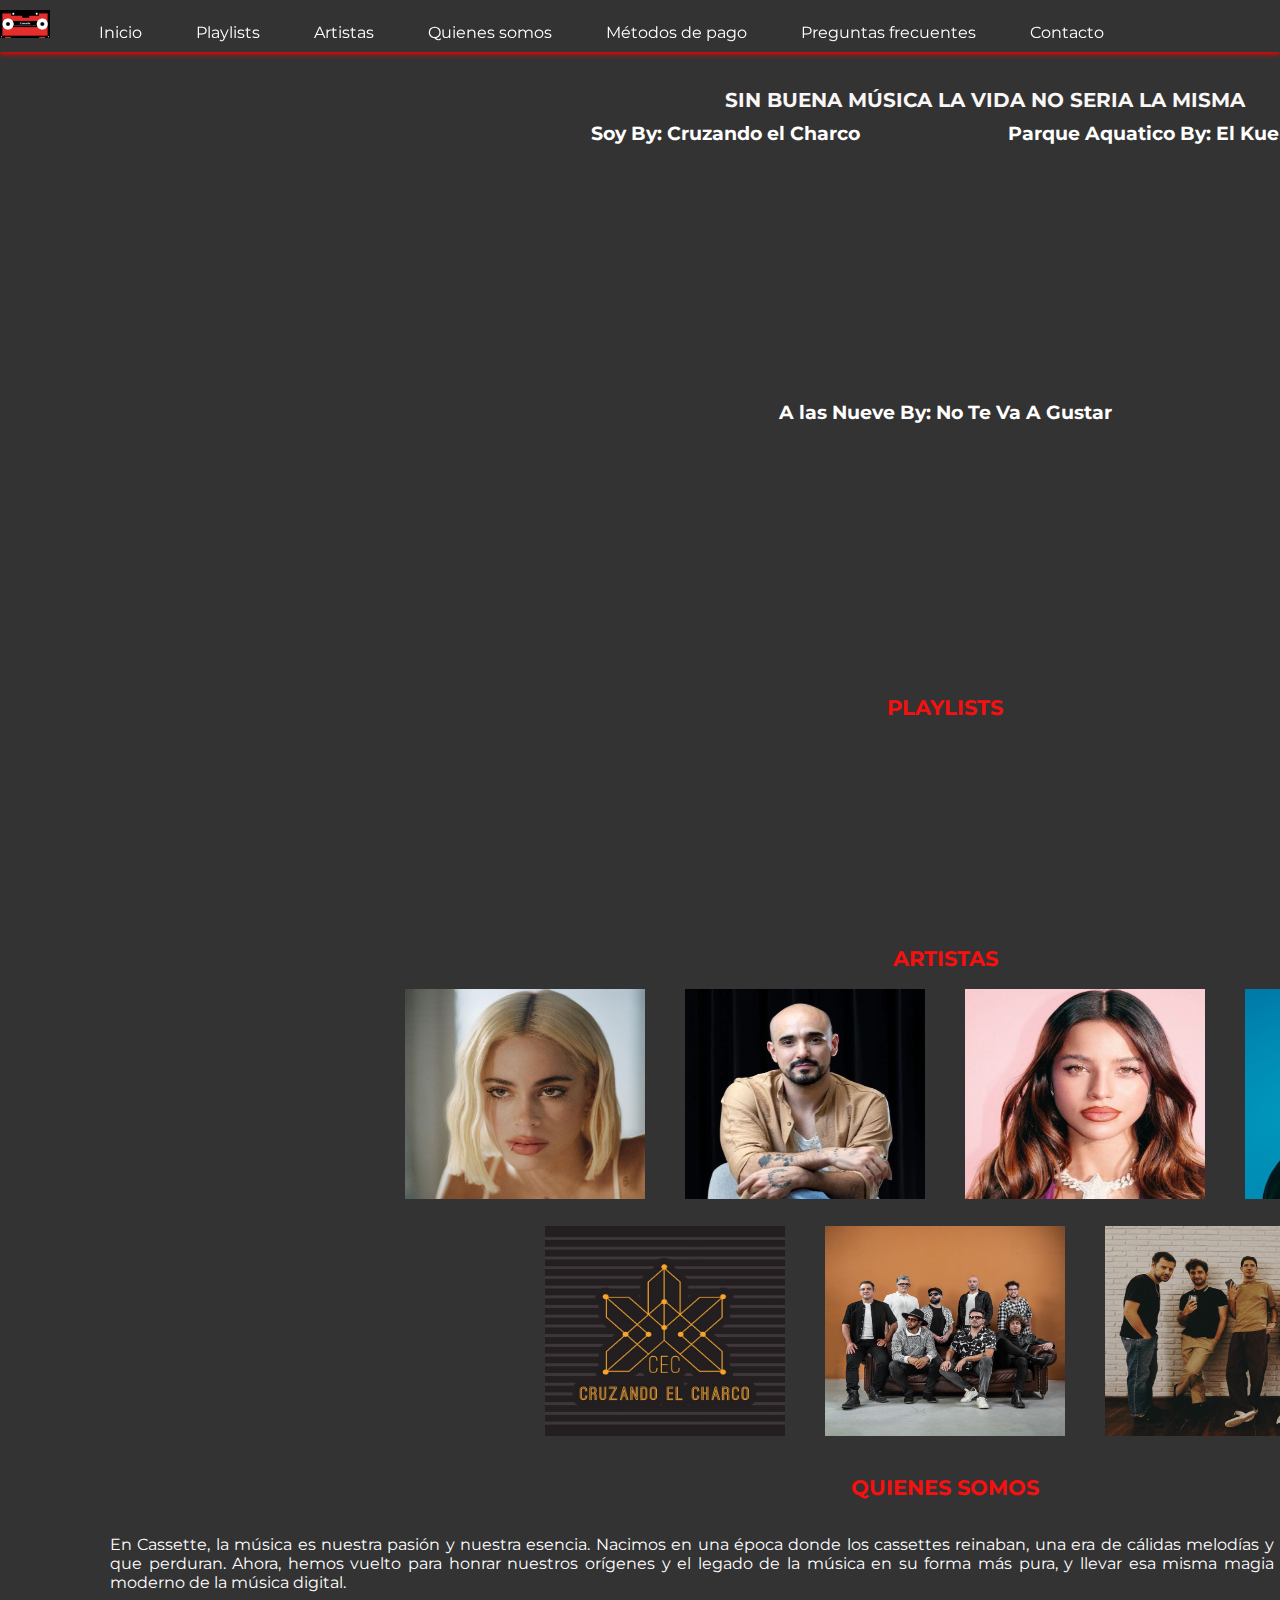
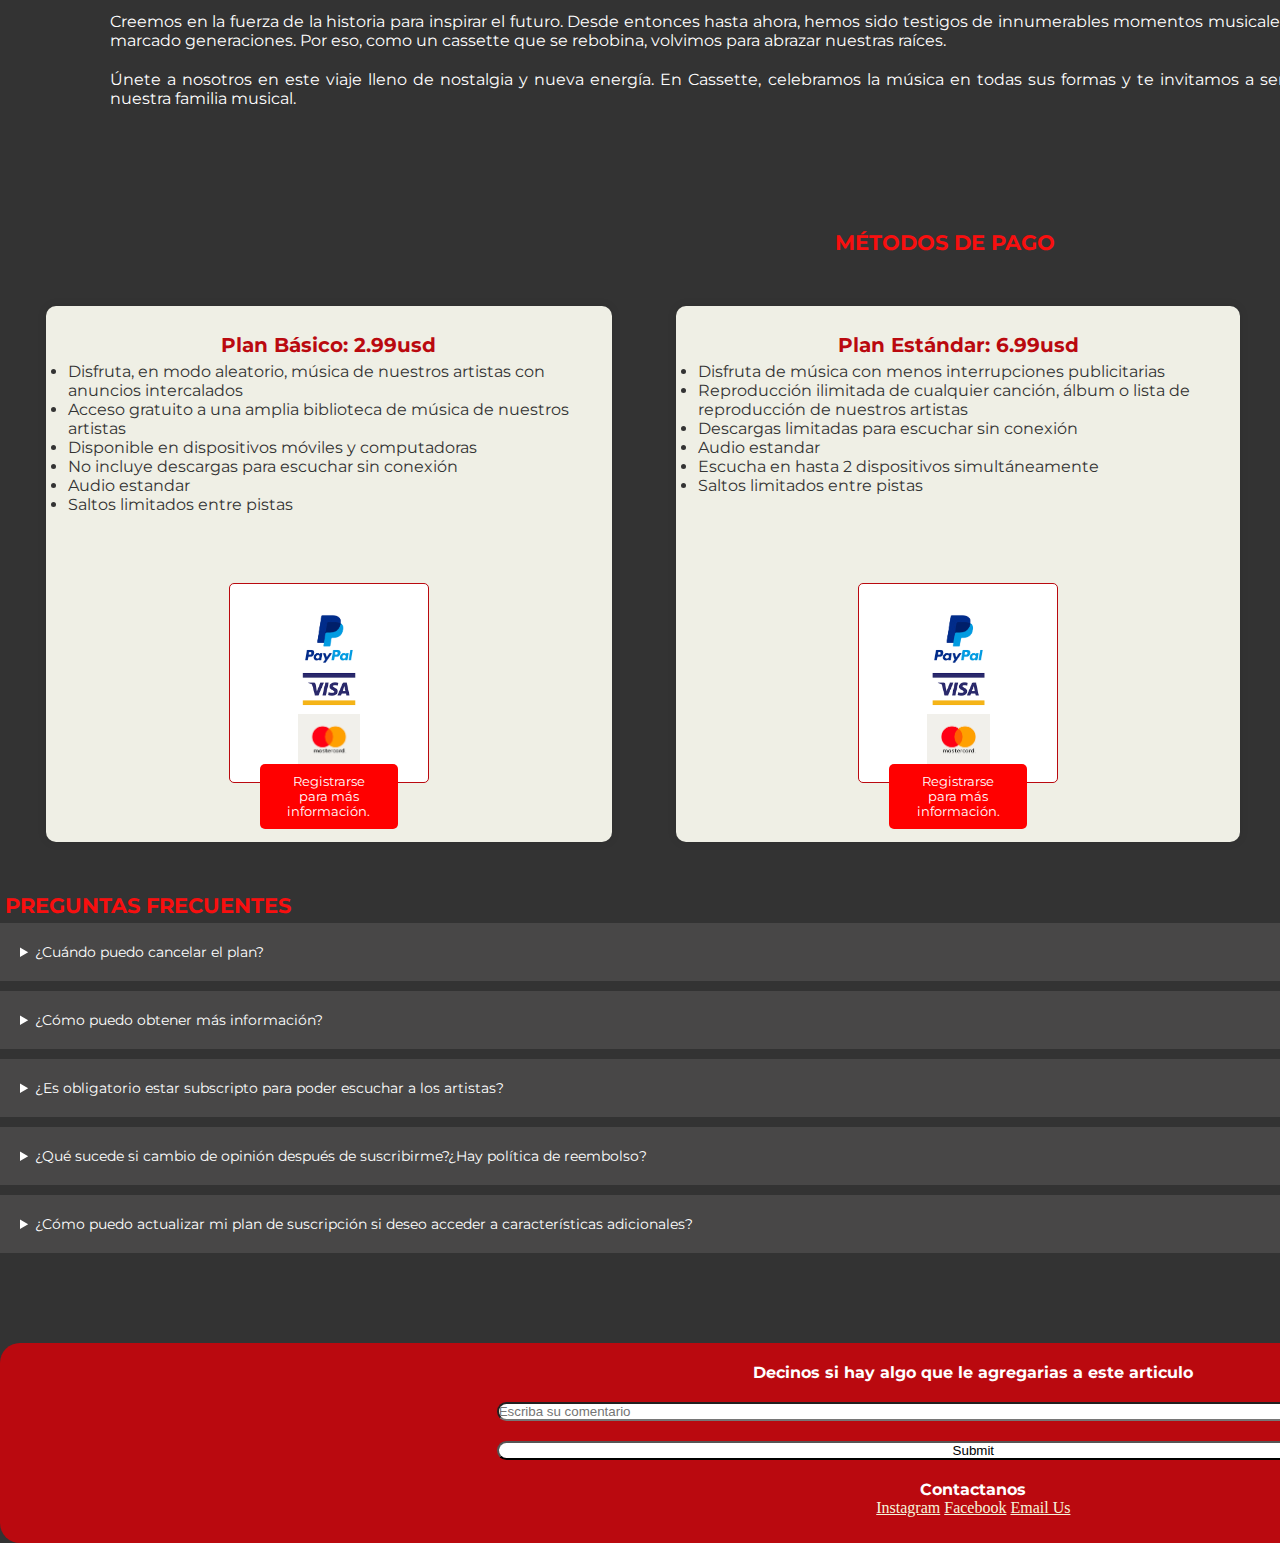
<file: index.html>
<!DOCTYPE html>
<html lang="en">

<head>
  <meta charset="UTF-8">
  <meta name="viewport" content="width=device-width, initial-scale=1.0">
  <title class="textHeaderFooter">Cassette</title>
  <link rel="icon" href="imagenes/logonuevo.ico">
  <link rel="stylesheet" href="styles.css" type="text/css">
  <link rel="JavaScript" href="../JavaScript/site.js">
  <link rel="preconnect" href="https://fonts.googleapis.com">
  <link rel="preconnect" href="https://fonts.gstatic.com" crossorigin>
  <link
    href="https://fonts.googleapis.com/css2?family=Montserrat:ital,wght@0,100..900;1,100..900&family=Oswald&display=swap"
    rel="stylesheet">
</head>

<body>
  <!--menu-->
  <div class="Cassette">Cassette</div>
  </div>
  <nav id="dropdownMenu">
    <div class="menu-title"><h3>MENÚ</h3></div>
    <ul>
      <li><img src="imagenes/logonuevo.png" alt="Logo" class="logo"></li>
      <li><a href="#tabla">Inicio</a></li>
      <li><a href="#playlist">Playlists</a></li>
      <li><a href="#artistas">Artistas</a></li>
      <li><a href="#quien">Quienes somos</a></li>
      <li><a href="#metodos">Métodos de pago</a></li>
      <li><a href="#preguntas">Preguntas frecuentes</a></li>
      <li><a href="#contacto">Contacto</a></li>
    </ul>
  </nav>
  <!--videos de nuestros artistas-->
  <h2 class="centrado" class="textHeaderFooter">Sin buena música la vida no seria la misma</h2>
  <table id="tabla">
    <tr>
      <td>
        <h3 class="vids">Soy By: Cruzando el Charco</h3></a> <iframe width="420" height="236"
          src="https://www.youtube.com/embed/VjQytZX_7mg?si=kldKwu5bFkBGVlWt" title="YouTube video player"
          frameborder="0"
          allow="accelerometer; autoplay; clipboard-write; encrypted-media; gyroscope; picture-in-picture; web-share"
          referrerpolicy="strict-origin-when-cross-origin" allowfullscreen></iframe>
      </td>
      <td>
        <h3 class="vids">Parque Aquatico By: El Kuelgue</h3><iframe width="420" height="236"
          src="https://www.youtube.com/embed/Ffkl2rOQEMg?si=nNrWjF1GxGpRr9en" title="YouTube video player"
          frameborder="0"
          allow="accelerometer; autoplay; clipboard-write; encrypted-media; gyroscope; picture-in-picture; web-share"
          referrerpolicy="strict-origin-when-cross-origin" allowfullscreen></iframe>
      </td>
    </tr>
    <tr>
      <td colapsan="2">
        <h3 class="vids">A las Nueve By: No Te Va A Gustar</h3></a><iframe width="420" height="236"
          src="https://www.youtube.com/embed/30oa0b2mdUo?si=KHuQVnwCvLhleP25" title="YouTube video player"
          frameborder="0"
          allow="accelerometer; autoplay; clipboard-write; encrypted-media; gyroscope; picture-in-picture; web-share"
          referrerpolicy="strict-origin-when-cross-origin" allowfullscreen></iframe>
      </td>

    </tr>

  </table>
  <!--playlist insertadas desde spotify. codigo ya realizado-->
  <div class="item" id="playlist">
    <h5>PLAYLISTS</h5>
    <p>
      <iframe style="border-radius:12px"
        src="https://open.spotify.com/embed/playlist/37i9dQZEVXbMMy2roB9myp?utm_source=generator" width="30%"
        height="152" frameBorder="0" allowfullscreen=""
        allow="autoplay; clipboard-write; encrypted-media; fullscreen; picture-in-picture" loading="lazy"></iframe>
      <iframe style="border-radius:12px"
        src="https://open.spotify.com/embed/playlist/37i9dQZF1DWSo7PX7dbgH8?utm_source=generator" width="30%"
        height="152" frameBorder="0" allowfullscreen=""
        allow="autoplay; clipboard-write; encrypted-media; fullscreen; picture-in-picture" loading="lazy"></iframe>
      <iframe style="border-radius:12px"
        src="https://open.spotify.com/embed/playlist/37i9dQZEVXbMDoHDwVN2tF?utm_source=generator" width="30%"
        height="152" frameBorder="0" allowfullscreen=""
        allow="autoplay; clipboard-write; encrypted-media; fullscreen; picture-in-picture" loading="lazy"></iframe>
    <p>

  </div>
  <!--imagenes de nuestros artistas con links que te rediregen a sus perfiles en spotify-->
  <div class="item" id="artistas">
    <h5>ARTISTAS</h5>
    <div class="artista" id="artistas">
      <a href="https://open.spotify.com/artist/7vXDAI8JwjW531ouMGbfcp?si=qNoLtBR5SFC9aubhyqgPmA" target="_BLANK">
        <div class="artista" id="artistas">
          <p><img src="imagenes/tini.jpg" alt="art1" class="art1"></p>
        </div>
      </a>
      <a href="https://open.spotify.com/artist/6HTUcOExehqydqa7C3usAa?si=GIKx60sdS1CrrEFDLdqOxw" target="_BLANK">
        <div class="artista" id="artistas">
          <p><img src="imagenes/abel.jpg" alt="art2" class="art2"></p>
        </div>
      </a>
      <a href="https://open.spotify.com/artist/0AqlFI0tz2DsEoJlKSIiT9?si=rThH5teXTyeLtEHaXtwsVQ" target="_BLANK">
        <div class="artista" id="artistas">
          <p><img src="imagenes/emilia.jpg" alt="art3" class="art3"></p>
        </div>
      </a>
      <a href="https://open.spotify.com/artist/4kcQWQDK0u9AftVSpdrAgk?si=cTIxjk-RRgSefbb5B5_ANA" target="_BLANK">
        <div class="artista" id="artistas">
          <p><img src="imagenes/luckra.jpeg" alt="art4" class="art4"></p>
        </div>
      </a>
    </div>

    <div class="artista" id="artistas">
      <a href="https://open.spotify.com/artist/4STEdt6oH8RopaxpfWrO5Z?si=kkq9x4UNSC-GQtYoWAJqzQ" target="_BLANK">
        <div class="artista" id="artistas">
          <p><img src="imagenes/cruzandoelcharco.jpg" alt="art1" class="art1"></p>
        </div>
      </a>
      <a href="https://open.spotify.com/artist/4ZDoy7AWNgQVmX7T0u0B1j?si=UZVuLqpkQyG_L-zXEvAWWw" target="_BLANK">
        <div class="artista" id="artistas">
          <p><img src="imagenes/ntvag.jpg" alt="art2" class="art2"></p>
        </div>
      </a>
      <a href="https://open.spotify.com/artist/6jRUKVZllu1wtgXHbqvUmT?si=0ySex5kpTLmNUl0TzOJ4YA" target="_BLANK">
        <div class="artista" id="artistas">
          <p><img src="imagenes/kuelgue.jpg" alt="art3" class="art3"></p>
        </div>
      </a>
    </div>
  </div>
  <!--informacion de quienes somos. Logo-->
  <div class="item" id="quien">
    <h5>QUIENES SOMOS</h5>
    <div class="im" id="quien">
      <div class="textos">
        <p>
          En Cassette, la música es nuestra pasión y nuestra esencia. Nacimos en una época donde los cassettes reinaban,
          una era de cálidas melodías y recuerdos que perduran. Ahora, hemos vuelto para honrar nuestros orígenes y el
          legado de la música en su forma más pura, y llevar esa misma magia al mundo moderno de la música digital.
        </p>
        <p>
          Creemos en la fuerza de la historia para inspirar el futuro. Desde entonces hasta ahora, hemos sido testigos
          de innumerables momentos musicales que han marcado generaciones. Por eso, como un cassette que se rebobina,
          volvimos para abrazar nuestras raíces.
        </p>
        <p>
          Únete a nosotros en este viaje lleno de nostalgia y nueva energía. En Cassette, celebramos la música en todas
          sus formas y te invitamos a ser parte de nuestra familia musical.
        </p>
      </div>
      <img src="imagenes/logonuevo.png" alt="img" class="img">
    </div>
  </div>

  <!--metodos de pagos para los distintos planes y registrarse para mas info-->
  <div class="item" id="metodos">
    <h5>MÉTODOS DE PAGO</h5>

    <table>
      <tr class="tablaMetodos">
        <td>
          <div class="caja">
            <h2 class="planes"> Plan Básico: 2.99usd</h2>
            <ul class="ulMetodos">
              <li>Disfruta, en modo aleatorio, música de nuestros artistas con anuncios intercalados</li>
              <li>Acceso gratuito a una amplia biblioteca de música de nuestros artistas</li>
              <li>Disponible en dispositivos móviles y computadoras</li>
              <li>No incluye descargas para escuchar sin conexión</li>
              <li>Audio estandar</li>
              <li>Saltos limitados entre pistas</li>
            </ul>
            <div class="metodo-pago">
              <a href="https://www.paypal.com" target="_BLANK">
                <img src="imagenes/paypal.png" alt="PayPal">
              </a>
              <a href="https://www.visa.com" target="_BLANK">
                <img src="imagenes/visa.png" alt="Visa">
              </a>
              <a href="https://www.mastercard.com" target="_BLANK">
                <img src="imagenes/mastercard.png" alt="Mastercard">
              </a>
              <a href="signUp.html" class="boton-registro">Registrarse para más información.</a>
            </div>
          </div>
        </td>
        <td class="tablaMetodos">
          <div class="caja">
            <h2 class="planes">Plan Estándar: 6.99usd</h2>
            <ul class="ulMetodos">
              <li>Disfruta de música con menos interrupciones publicitarias</li>
              <li>Reproducción ilimitada de cualquier canción, álbum o lista de reproducción de nuestros artistas</li>
              <li>Descargas limitadas para escuchar sin conexión</li>
              <li>Audio estandar</li>
              <li>Escucha en hasta 2 dispositivos simultáneamente</li>
              <li>Saltos limitados entre pistas</li>
            </ul>
            <div class="metodo-pago">
              <a href="https://www.paypal.com" target="_BLANK">
                <img src="imagenes/paypal.png" alt="PayPal">
              </a>
              <a href="https://www.visa.com" target="_BLANK">
                <img src="imagenes/visa.png" alt="Visa">
              </a>
              <a href="https://www.mastercard.com" target="_BLANK">
                <img src="imagenes/mastercard.png" alt="Mastercard">
              </a>
              <a href="signUp.html" class="boton-registro">Registrarse para más información.</a>
            </div>
          </div>
        </td>
        <td class="tablaMetodos">
          <div class="caja">
            <h2 class="planes">Plan Premium: $10.99usd</h2>
            <ul class="ulMetodos">
              <li>Música de nuestros artistas sin anuncios</li>
              <li>Reproducción ilimitada de cualquier canción, álbum o listas de reproducción</li>
              <li>Descargas ilimitidas de contenido sin conexión</li>
              <li>Audio de alta calidad</li>
              <li>Escucha en una cantidad ilimitada de dispositivos simultáneamente</li>
              <li>Saltos ilimitados entre pistass</li>
            </ul>
            <div class="metodo-pago">
              <a href="https://www.paypal.com" target="_BLANK">
                <img src="imagenes/paypal.png" alt="PayPal">
              </a>
              <a href="https://www.visa.com" target="_BLANK">
                <img src="imagenes/visa.png" alt="Visa">
              </a>
              <a href="https://www.mastercard.com" target="_BLANK">
                <img src="imagenes/mastercard.png" alt="Mastercard">
              </a>
              <a href="signUp.html" class="boton-registro">Registrarse para más información.</a>
            </div>
          </div>
        </td>
      </tr>
    </table>
  </div>
  <!--preguntas que un cliente se puede llegar a hacer acerca de nuestros servicios-->
  <div id="preguntas">
    <h5>PREGUNTAS FRECUENTES</h5>
    <section>
      <details>
        <summary> ¿Cuándo puedo cancelar el plan? </summary>
        <P> Con nuestro plan, te ofrecemos un mes de prueba gratuito. Durante este período, puedes explorar todas las
          características y beneficios de nuestra suscripción. Si decides que no es lo que necesitas, puedes cancelar el
          pago en cualquier momento. Para asegurarte de no ser cobrado, simplemente cancela una semana antes de que
          finalice tu período de prueba. Queremos que tengas la mejor experiencia posible, por lo que estamos aquí para
          ayudarte en cada paso del proceso.
        </P>
      </details>
      <details>
        <summary> ¿Cómo puedo obtener más información? </summary>
        <P> Visita nuestra página principal y navega por las secciones disponibles. Allí encontrarás información sobre
          nuestros productos o servicios, así como detalles sobre precios, características y beneficios.
          Revisa nuestra sección de preguntas frecuentes. Allí podrás encontrar respuestas a muchas consultas comunes,
          incluyendo información sobre métodos de pago aceptados, políticas de cancelación, y más.
          Si tienes preguntas adicionales o necesitas información más detallada, no dudes en ponerte en contacto con
          nuestro equipo de atención al cliente
        </P>
      </details>
      <details>
        <summary> ¿Es obligatorio estar subscripto para poder escuchar a los artistas? </summary>
        <P> No necesariamente. Dependiendo de la plataforma o servicio en cuestión, puede que no sea obligatorio estar
          suscrito para escuchar a los artistas. Muchos servicios de música ofrecen opciones gratuitas que permiten
          acceder a cierto contenido sin necesidad de una suscripción, aunque a menudo con limitaciones como anuncios
          publicitarios o un acceso más limitado a ciertas funciones. Sin embargo, para acceder a características
          premium, como reproducción sin anuncios, descargas offline o acceso a todo el catálogo de música, es posible
          que se requiera una suscripción paga.
        </P>
      </details>
      <details>
        <summary> ¿Qué sucede si cambio de opinión después de suscribirme?¿Hay política de reembolso? </summary>
        <P> En nuestro servicio, ofrecemos un período de garantía de satisfacción durante el cual puedes cancelar tu
          suscripción y solicitar un reembolso completo si cambias de opinión después de suscribirte. Este período de
          garantía puede variar según la oferta específica y las regulaciones locales, así que te recomendamos revisar
          nuestros términos y condiciones o contactar a nuestro equipo de soporte si necesitas más información sobre
          cómo proceder.
        </P>
      </details>
      <details>
        <summary> ¿Cómo puedo actualizar mi plan de suscripción si deseo acceder a características adicionales?
        </summary>
        <P> Para acceder a características adicionales y actualizar tu plan de suscripción, actualmente necesitarías
          cancelar tu suscripción actual y luego volver a suscribirte al nuevo plan deseado.
        </P>
      </details>

    </section>
  </div>
</body>

<footer>
  <!--reseñas de los clientes y nnuestras redes sociales-->
  <h4>Decinos si hay algo que le agregarias a este articulo</h4>
  <form class="formFooter" id="contacto">
    <input type="text" name="comentarios" class="boxFooter" class="textFooter" placeholder="Escriba su comentario"
      required>
    <input class="boxFooter" class="submitFooter" type="submit">
  </form>
  <div class="social">
    <h4>Contactanos</h4>
    <a href="https://www.instagram.com/cassette_discografica" target="_BLANK">Instagram</a>
    <a href="https://www.facebook.com/profile.php?id=61559435891001" target="_BLANK">Facebook</a>
    <a href="mailto:lucasrodriguezrichard@gmail.com" target="_blank" title="If the link doesn't work, please copy the email address and paste it into your email client.">Email Us</a>
  </div>



</footer>

</html>
</file>
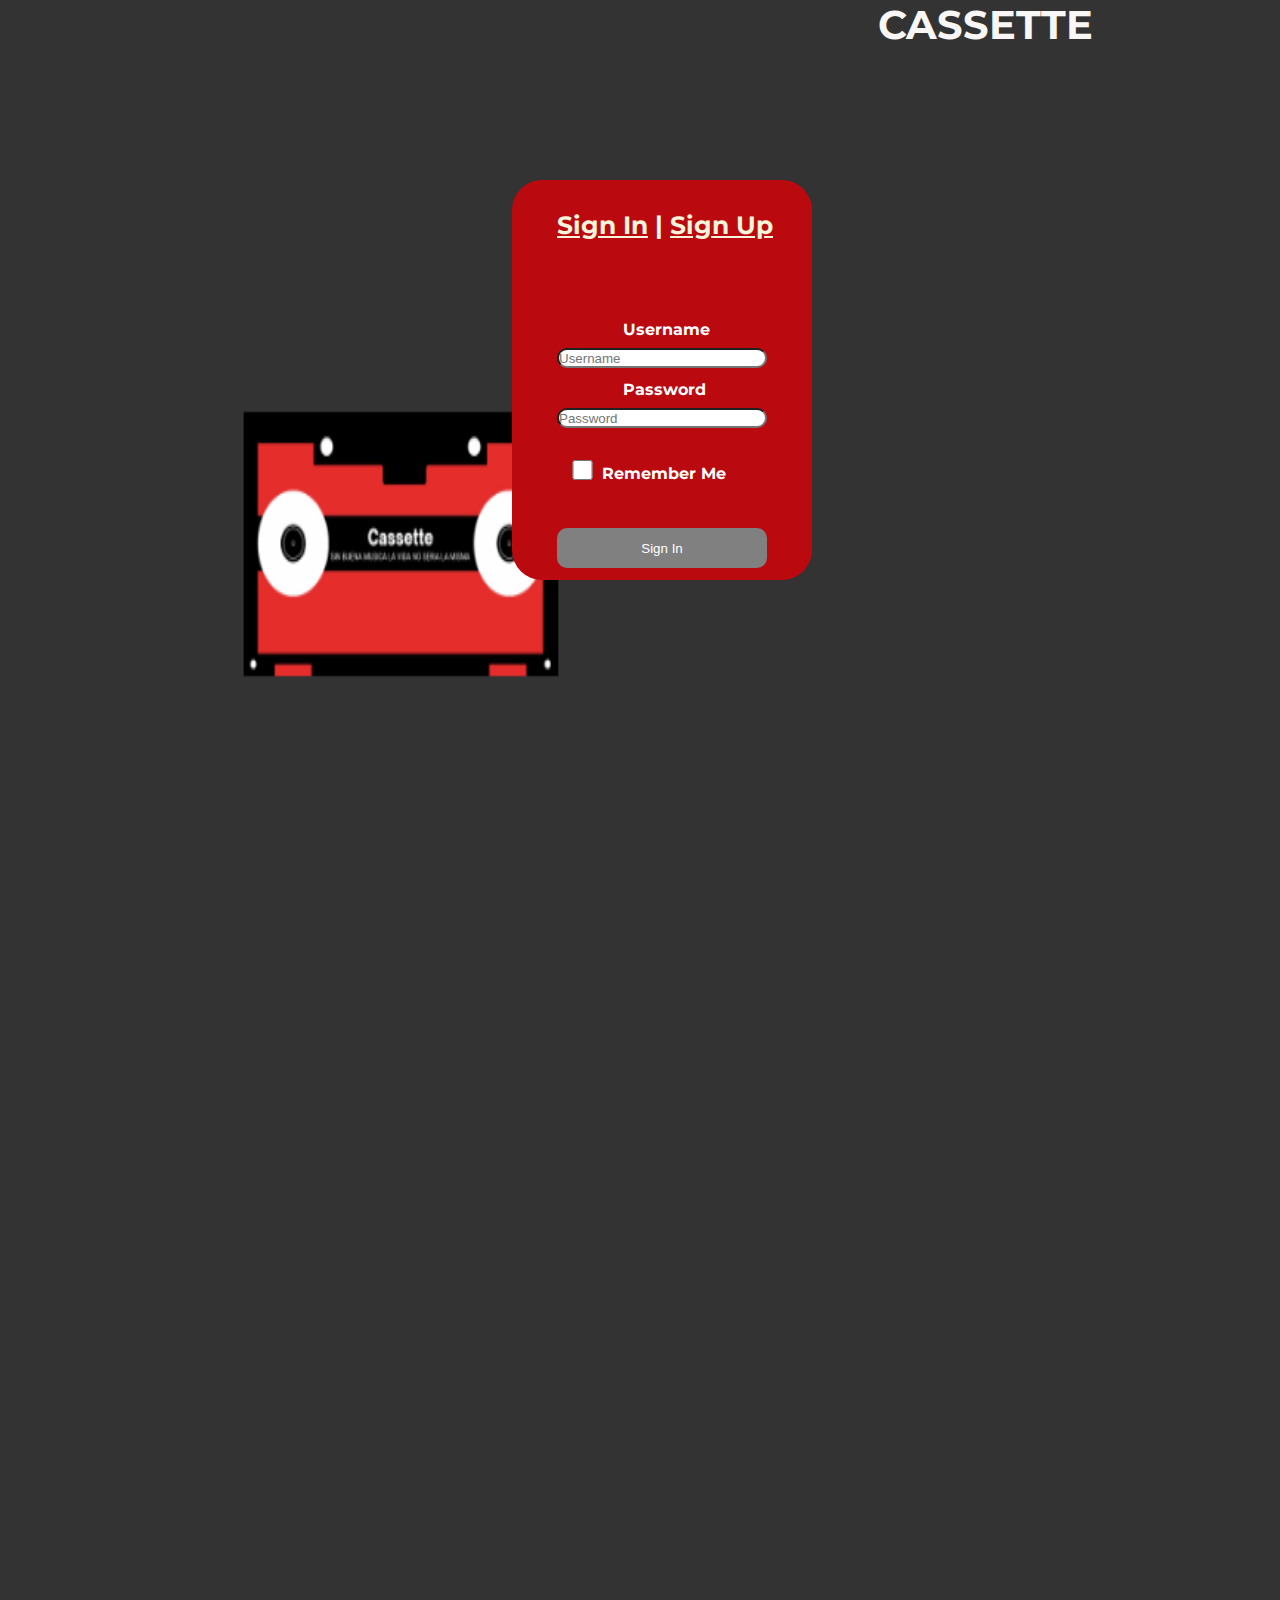
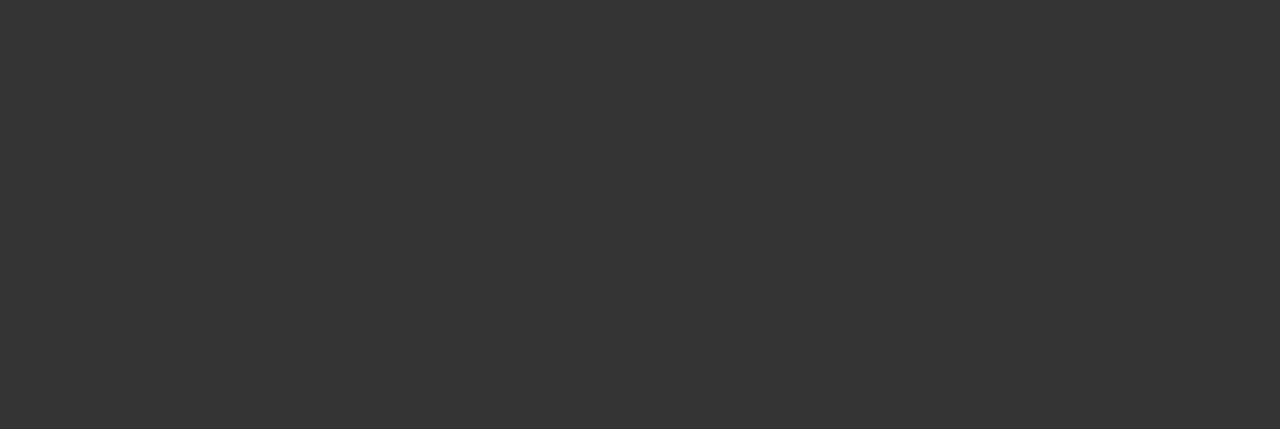
<file: signIn.html>
<!DOCTYPE html>
<html lang="en">

<head>
    <meta charset="UTF-8">
    <meta name="viewport" content="width=device-width, initial-scale=1.0">
    <title>Cassette</title>
    <link rel="icon" href="imagenes/logonuevo.ico">
    <link rel="stylesheet" href="styles.css" type="text/css">
    <link rel="preconnect" href="https://fonts.googleapis.com">
    <link rel="preconnect" href="https://fonts.gstatic.com" crossorigin>
    <link href="https://fonts.googleapis.com/css2?family=Montserrat:ital,wght@0,100..900;1,100..900&family=Oswald&display=swap" rel="stylesheet">
    <script type="text/javascript" src="script.js"></script>
    <h1 class="centrado">Cassette</h1>
</head>

<body>

    <!--caja para iniciar sesion o registrarse-->
    <form class="formulario" onsubmit="verifySignInValues(event)">

        <h2 id="textSignInUp"><a href="signIn.html">Sign In</a> | <a href="signUp.html">Sign Up</a></h2>
        <ul>
            <h4 id="textUsername">Username</h4>
            <input id="username" class="boxes" type="text" required name="Username" placeholder="Username">
            <h4 id="textPassword">Password</h4>
            <input id="password" class="boxes" type="password" required name="Contraseña" placeholder="Password">
            <h4 id="rememberMe">Remember Me</h4>
            <input id="boxRememberMe" class="boxes" type="checkbox">
            <button class="boxes" id="submit">Sign In</button>

        </ul>
    </form>

    <!-- Elemento canvas para la animación -->
    <canvas id="animationCanvas"></canvas>

    <!-- Script para la animación de rebote -->
    <script src="animation.js"></script>

</body>

</html>
</file>
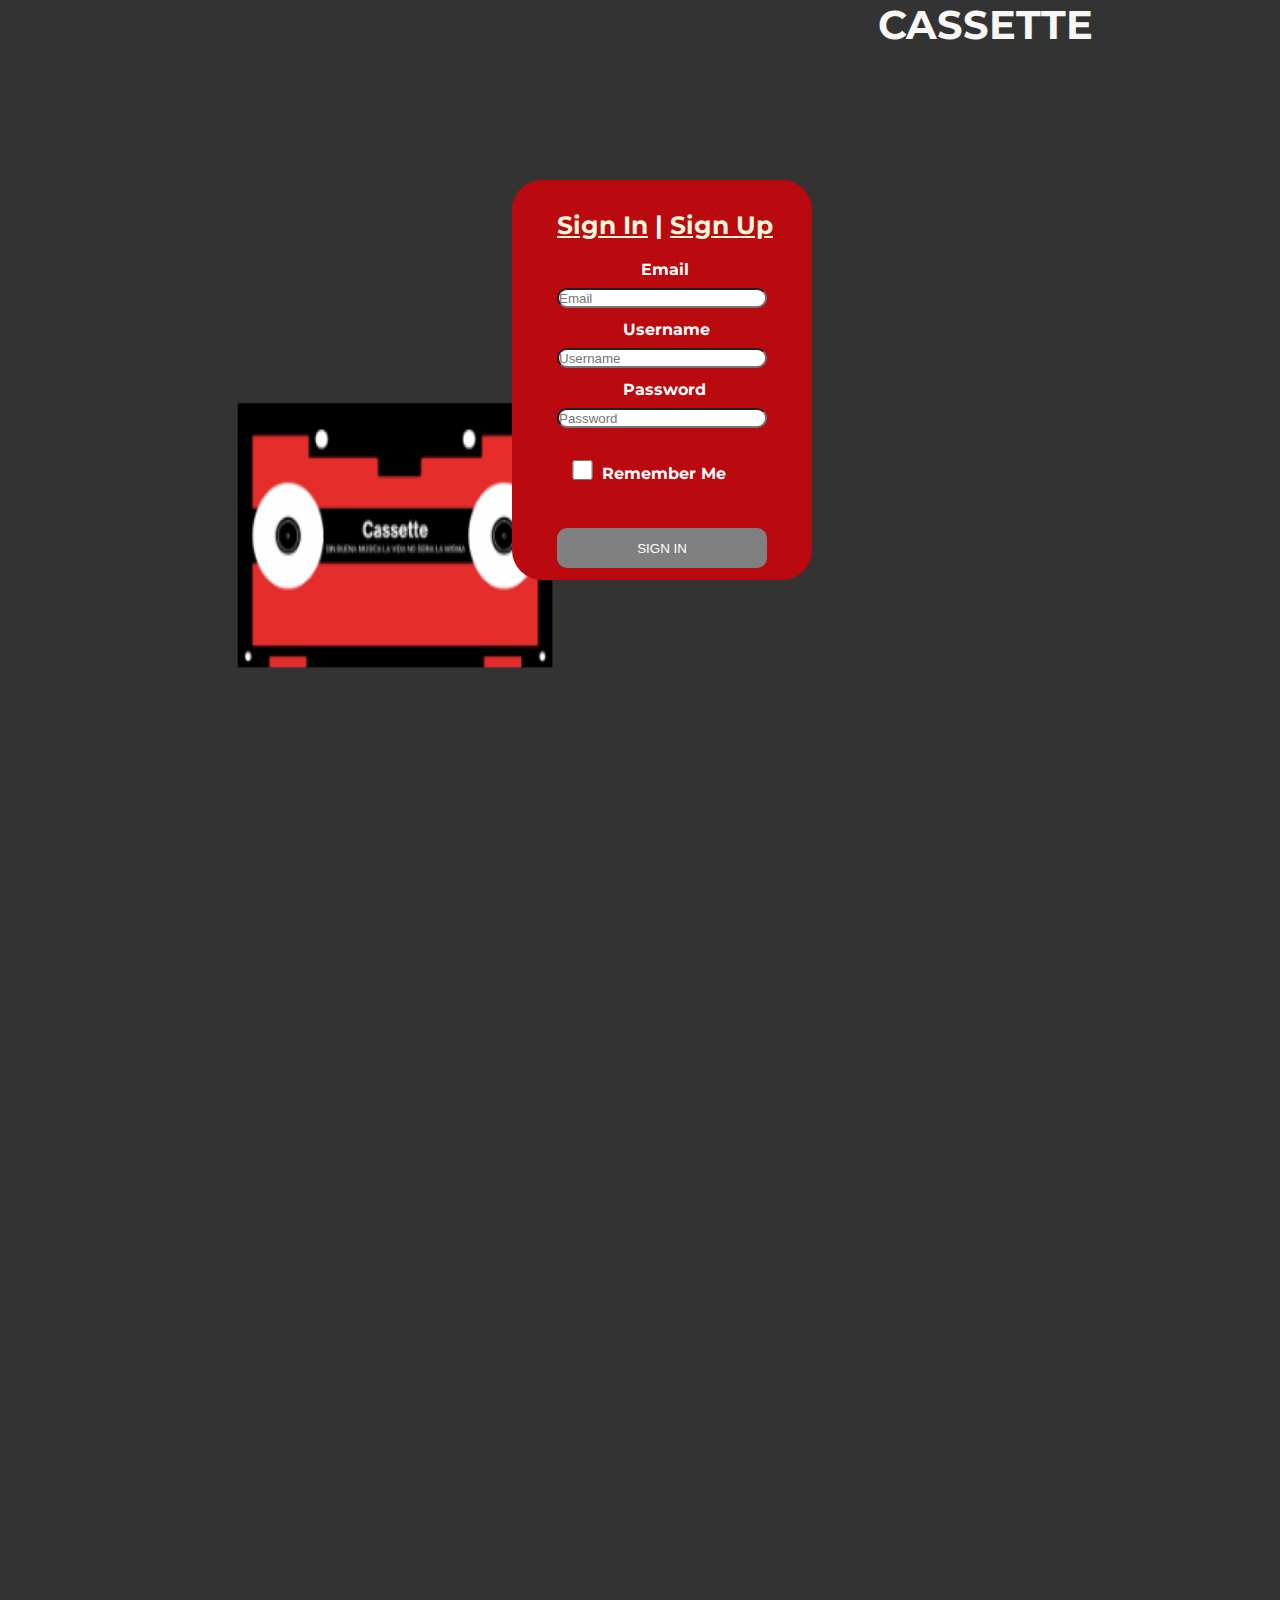
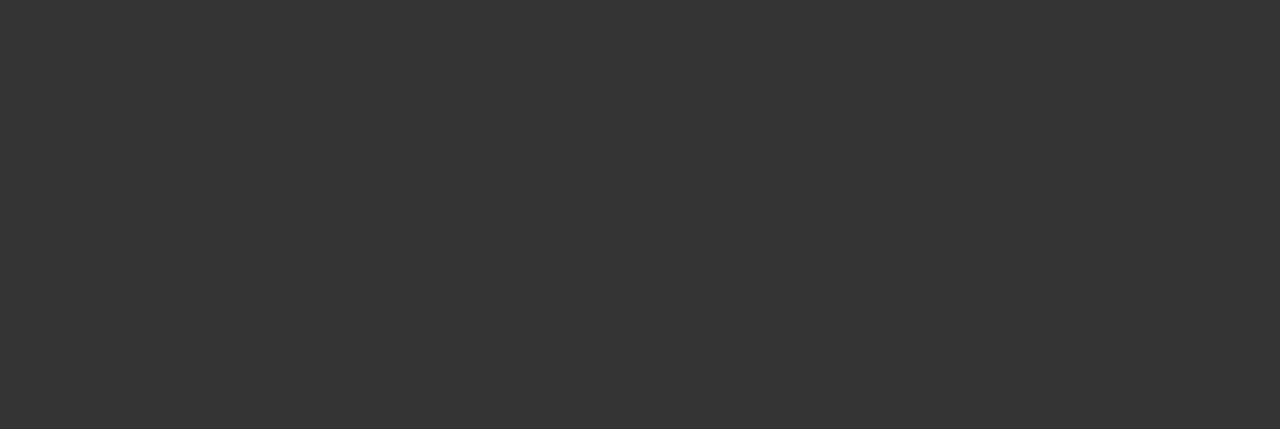
<file: signUp.html>
<!DOCTYPE html>
<html lang="en">

<head>
    <meta charset="UTF-8">

    <title>Cassette</title>
    <link rel="icon" href="imagenes/logonuevo.ico">
    <link rel="stylesheet" href="styles.css" type="text/css">
    <link rel="preconnect" href="https://fonts.googleapis.com">
    <link rel="preconnect" href="https://fonts.gstatic.com" crossorigin>
    <link href="https://fonts.googleapis.com/css2?family=Montserrat:ital,wght@0,100..900;1,100..900&family=Oswald&display=swap" rel="stylesheet">
    <script type="text/javascript" src="script.js"></script>
    <h1 class="centrado">Cassette</h1>
</head>

<body>

    <!--caja para iniciar sesion o registrarse-->
    <form class="formulario" onsubmit="storeSignUpValues()" action="signIn.html">

        <h2 id="textSignInUp"><a href="signIn.html">Sign In</a> | <a href="signUp.html">Sign Up</a></h2>
        <ul>
            <h4 id="textUsername">Username</h4>
            <input id="username" class="boxes" type="text" required name="Username" placeholder="Username">
            <h4 id="textEmail">Email</h4>
            <input id="email" class="boxes" type="email" required name="Email" placeholder="Email">
            <h4 id="textPassword">Password</h4>
            <input id="password" class="boxes" type="password" required name="Contraseña" placeholder="Password">
            <h4 id="rememberMe">Remember Me</h4>
            <input id="boxRememberMe" class="boxes" type="checkbox">
            <input id="submit" class="boxes" type="submit" value="SIGN IN">

        </ul>
    </form>

    <!-- Elemento canvas para la animación -->
    <canvas id="animationCanvas"></canvas>

    <!-- Script para la animación de rebote -->
    <script src="animation.js"></script>


    
</body>

</html>
</file>
<file: styles.css>
/*General*/
h1,
h2,
h4,
p,
ul {
  font-family: Montserrat;
  color: white;
}

li {
  color: #333;
  text-align: left;
}

h3 {
  font-family: Montserrat;
  color: white;
  text-align: center;
}

h5 {
  font-family: Montserrat;
  color: #f80f0f;
  font-size: 130%;
  padding: 5px;
}

.imagenCassette {
  position: absolute;
  top: 0%;
  border-radius: 10%;
}

body {
  background-color: #333;
  height: 220vh;
  width: 210vh;
  overflow-x: hidden;
  /* Que no se mueva al costado */
}

/*Velocidad del choque*/
marquee {
  height: 90vh;
}

.textHeaderFooter {
  color: #fff;
}

h1 {
  font-size: 40px;
}

h2 {
  font-size: 20px;
  margin-top: 70px;
}

a {
  color: beige;
}

a:hover {
  color: #ba090f;
}

head {
  position: sticky;
}

/*Sign*/
.formulario {
  background: #ba090f;
  border-radius: 30px;
  position: absolute;
  height: 400px;
  width: 300px;
  top: 20%;
  left: 40%;
  z-index: 1;
}

.centrado {
  color: rgb(249, 246, 246);
  text-align: center;
  text-transform: uppercase;
}

#textSignInUp {
  position: relative;
  top: -10%;
  left: 15%;
  color: white;
  font-size: 25px;
}

#textEmail {
  position: absolute;
  left: 43%;
  top: 20%;
}

#textUsername {
  position: absolute;
  left: 37%;
  top: 35%;
}

#textPassword {
  position: absolute;
  left: 37%;
  top: 50%;
}

#rememberMe {
  position: absolute;
  left: 30%;
  top: 71%;
}

.boxes {
  background-color: white;
  color: black;
  border-radius: 10px;
  width: 70%;
  height: 5%;
  left: 15%;
}

#email {
  position: absolute;
  top: 27%;
}

#username {
  position: absolute;
  top: 42%;
}

#password {
  position: absolute;
  top: 57%;
}

#boxRememberMe {
  position: absolute;
  padding: 10px;
  left: 20%;
  top: 70%;
  width: 7%;
}

#submit {
  position: absolute;
  top: 87%;
  height: 10%;
  background-color: grey;
  color: white;
  border: transparent;
}

/*Menu*/
#dropdownMenu {
  position: fixed;
  top: 0;
  left: 0;
  width: 100%;
  background-color: #333;
  padding: 10px 0;
  box-shadow: 0 2px 5px rgb(255, 0, 0);
  z-index: 999;
}

#dropdownMenu ul {
  list-style-type: none;
  padding: 0;
  margin: 0;
}

#dropdownMenu ul li {
  display: inline-block;
  margin-right: 20px;
}

#dropdownMenu ul li:last-child {
  margin-right: 0;
}

#dropdownMenu ul li a {
  color: #fff;
  text-decoration: none;
  padding: 10px 15px;
  transition: background-color 0.3s ease;
}

#dropdownMenu ul li a:hover {
  background-color: #9b2020;
}

/*Logo animacion*/
.logo {
  width: 50px;
  height: auto;
  margin-right: 10px;
  transition: transform 0.5s ease;
  /* Añade una transición suave al giro del logo */
}

.logo:hover {
  transform: rotate(360deg);
  /* Gira el logo 360 grados cuando se pasa el mouse sobre él */
}

/*Index*/
#tabla {
  width: 100%;
  display: flex;
  flex-wrap: wrap;
  justify-content: center;
}

#tabla tr {
  display: flex;
  width: 100%;
  justify-content: center;
}

#tabla td {
  box-sizing: border-box;
  text-align: center;
  padding: 10px;
  display: flex;
  flex-direction: column;
  align-items: center;
}

/*Secciones*/
html {
  scroll-behavior: smooth;
}

.item {
  margin-top: 20px;
  scroll-margin-top: 75px;
  text-align: center;
}

.im {
  margin-top: 20px;
  scroll-margin-top: 75px;
  font-size: 130%;
  display: flex;
  margin-left: 100px;
  text-align: justify;
}

.textos {
  margin-right: 20px;
  margin-bottom: 20px;
  display: inline-block;
}

.img {
  width: 450px;
  height: 280px;
  margin-right: 50px;
  justify-content: center;
  align-items: center;
}

.artista {
  display: flex;
  justify-content: center;
}

.art1,
.art2,
.art3,
.art4 {
  width: 240px;
  height: 210px;
  margin: 0 10px;
  margin-top: 3px;
}

/*Metodos de pago*/
.caja {
  background-color: rgb(239, 239, 229);
  border-radius: 10px;
  box-shadow: 0px 0px 10px rgba(0, 0, 0, 0.1);
  padding: 22px;
  margin: 7%;
  width: 90%;
  height: 80%;
  align-items: center;
}

.boton-registro {
  display: inline-block;
  padding: 10px 20px;
  background-color: #ff0000;
  color: #fff;
  text-decoration: none;
  border-radius: 5px;
  transition: background-color 0.3s ease;
  font-family: Montserrat;
  font-size: 80%;
}

.boton-registro:hover {
  background-color: #ff0000;
}

.tablaMetodos {
  width: 33.3%;
  height: 80%;
}

.ulMetodos {
  height: 211px;
  display: inline-block;
}

.metodo-pago {
  display: inline-block;
  margin-top: 10px;
  border: 1px solid #ba090f;
  padding: 30px;
  background-color: #fff;
  border-radius: 5px;
  height: 200px;
  width: 200px;
}

.metodo-pago img {
  max-width: 100px;
  max-height: 50px;
  display: block;
  margin: 0 auto;
}

.planes {
  color: #ba090f;
  margin-bottom: 5px;
  margin-top: 5px;
}

/*Botones desplegables*/
* {
  margin: 0;
  padding: 0;
  box-sizing: border-box;
  scroll-margin-top: 75px;
}

section {
  background: #333;
  color: #f80f0f;
  margin: right;
  font-size: 120%;
  flex-direction: column;
  font-family: Montserrat;
  border: none;
  margin-bottom: 30px;
}

summary {
  background: #484747;
  color: #fff;
  padding: 20px;
  cursor: pointer;
  margin-bottom: 10px;
  font-family: Montserrat;
  font-size: 75%;
}

p {
  padding: 10px;
  background: #333;
  color: white;
  font-size: medium;
}

/*Footer*/
footer {
  background: #ba090f;
  border-radius: 20px;
  text-align: center;
  padding: 20px;
  width: 103%;
  margin-top: 80px;
  height: 200px;
  flex-direction: column;
  justify-content: center;
  /* Centra horizontalmente el contenido */
  align-items: center;
  /* Centra verticalmente el contenido */
}

#contacto {
  margin-top: 20px;
}

.boxFooter {
  background-color: white;
  color: black;
  width: 50%;
  border-radius: 10px;
  margin-bottom: 20px;
}

.textFooter {
  width: 60%;
}

.submitFooter {
  width: 10%;
  margin-bottom: 20px;
}

#cassette {
  text-align: left;
}

.temas {
  border-radius: 20px;
}

canvas {
  display: block;
  width: 100%;
  height: 100%;
}

/* Responsive para celulares */
@media (max-width: 699px) {
  body {
    width: 100%;
    height: auto;
  }

  #dropdownMenu ul {
    display: none;
    position: fixed;
    top: 20px;
    width: 100%;
    background-color: #333;
    padding: 10px 0;
    flex-direction: column;
    box-shadow: 0 2px 5px rgb(255, 0, 0);
    align-items: center;
  }

  #dropdownMenu .menu-title {
    color: #fff;
    text-align: center;
    padding: 10px 0;
  }

  #dropdownMenu ul li {
    margin: 10px 0;
    list-style-type: none;
  }

  #dropdownMenu:hover ul {
    display: flex;
  }

  table#tabla {
    width: 100%;
    display: flex;
    flex-direction: column;
    align-items: center;
    text-align: center;
  }

  table#tabla tr {
    display: block;
    margin-bottom: 20px;
  }

  table#tabla td {
    display: block;
    width: 100%;
    clear: both;
    /* Asegura que los videos se coloquen uno debajo del otro */
  }

  .item p iframe {
    width: 100%;
    height: 100px;
    display: block;
    margin-top: 10px;
    justify-content: center;
  }

  .im {
    flex-direction: column;
    margin-left: 0;
    text-align: center;
    display: flex;
    align-items: center;

  }

  .img {
    width: 70%;
    height: auto;
    margin: 10px;
  }

  .artista {
    flex-wrap: wrap;
    justify-content: center;
  }

  .art1,
  .art2,
  .art3,
  .art4 {
    width: 45%;
    height: auto;
    margin: 10px;
  }

  .tablaMetodos {
    width: 100%;
    display: block;
    margin-bottom: 20px;
  }

  .caja {
    width: 100%;
    margin: 0;
    margin-bottom: 20px;
  }

  .metodo-pago {
    width: 100%;
    height: auto;
  }

  .ulMetodos {
    height: auto;
  }

  .boton-registro {
    width: 100%;
    text-align: center;
  }

  .formulario {
    width: 50%;
    height: 70%;
    top: 50%;
    left: 50%;
    transform: translate(-50%, -50%);
    padding: 20px;
  }

  #textSignInUp {
    position: absolute;
    }
}

/* Responsive para pantallas grandes*/
@media (min-width: 1150px) {
  body {
    overflow-x: hidden;
    /* que no se mueva al costado */
  }

  #dropdownMenu .menu-title {
    display: none;
  }

  .centrado {
    margin-left: 80px;
  }

}

/* Responsive para tablets */
@media (min-width: 700px) and (max-width: 1149px) {
  body {
    width: 100%;
    height: auto;
  }

  #dropdownMenu ul {
    display: none;
    position: fixed;
    top: 20px;
    width: 100%;
    background-color: #333;
    padding: 10px 0;
    flex-direction: column;
    box-shadow: 0 2px 5px rgb(255, 0, 0);
    align-items: center;
  }

  #dropdownMenu .menu-title {
    color: #fff;
    text-align: center;
    padding: 10px 0;
  }

  #dropdownMenu ul li {
    margin: 10px 0;
    list-style-type: none;
  }

  #dropdownMenu:hover ul {
    display: flex;
  }

  table#tabla td {
    margin: 10px;
  }

  .im {
    display: flex;
    flex-direction: column;
    align-items: center;
    margin-left: 0;
  }

  .img {
    width: 40%;
    height: auto;
  }

  .artista {
    justify-content: center;
  }

  .art1,
  .art2,
  .art3,
  .art4 {
    width: 150px;
    height: 150px;
    margin: 0 10px;
    margin-top: 3px;
  }

  .tablaMetodos {
    width: 100%;
    display: block;
    margin-bottom: 20px;
  }

  .caja {
    width: 90%;
    margin: 5% auto;
    margin-bottom: 20px;
  }

  .metodo-pago {
    width: 90%;
    height: auto;
    margin: 0 auto;
  }

  .ulMetodos {
    height: auto;
  }

  .boton-registro {
    width: 100%;
    text-align: center;
  }

  .formulario {
    top: 50%;
    left: 50%;
    transform: translate(-50%, -50%);
    padding: 20px;
  }

  #textSignInUp {
    position: absolute;
  }
}
</file>
